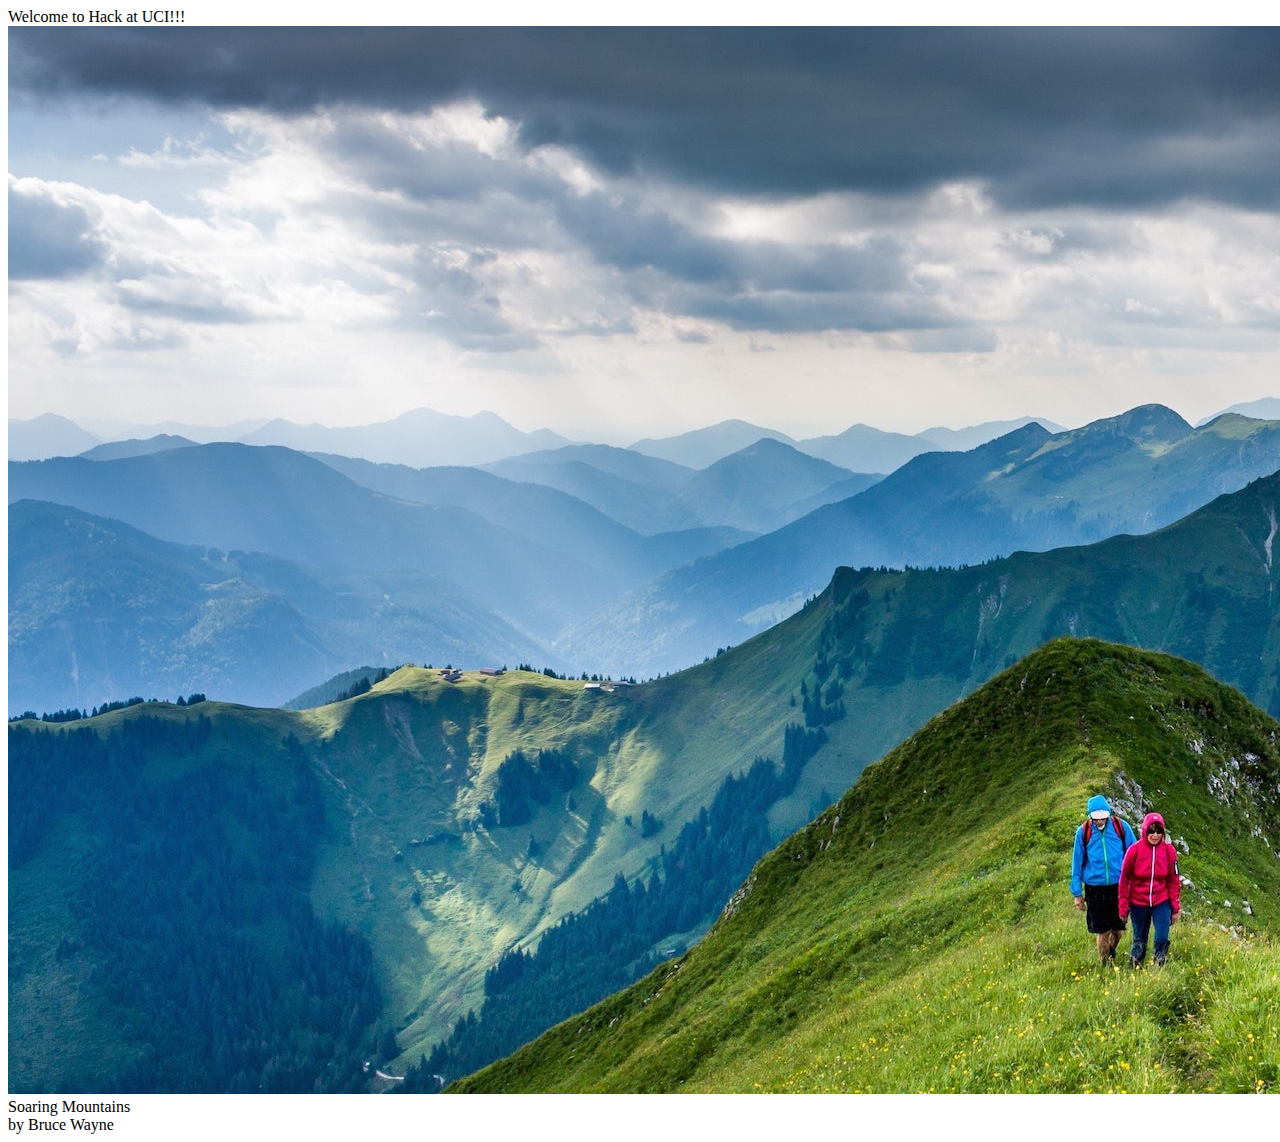
<file: index.html>
<!DOCTYPE html>
<html>
<head>
  <meta charset="utf-8">
  <meta name="viewport" content="width=device-width, initial-scale=1">
  <title>Mountains</title>
  <link rel="stylesheet" href="https://use.fontawesome.com/releases/v5.3.1/css/all.css" integrity="sha384-mzrmE5qonljUremFsqc01SB46JvROS7bZs3IO2EmfFsd15uHvIt+Y8vEf7N7fWAU" crossorigin="anonymous">
  <link href="assets/css/styles.css" rel="stylesheet">
</head>
<body>
  <header id="navbar">
    <!-- TODO (1): Fill in Navbar HTML with the header and a href tags-->
    <!-- TODO (6): Fill in the Navbar HTML elements with the proper ids and classes-->
    <!-- <h2 id="navbar-header"><a href="#">Mountains</a></h2>
    <nav>
      <li> <a href="#">About</a> </li>
      <li> <a href="#">Sign In</a> </li>
    </nav> -->
  </header>
  
  <section class="cards-container">
    <!-- TODO (2): Create the section header and apply the correct classes-->
    <div class="cards-title"><span class="cards-title-animation">Welcome to Hack at UCI!!!</span></div>
    <div class="cards">
      <!-- TODO (3): Build the "card" component one element at a time starting with the "card" div-->  
      <!-- TODO (4): Practice developing one "card" component on your own-->
      <!-- TODO (5): Copy and paste the "card" component so that there are 6 total. This will be used to demonstrate the layout properties later-->
      <div class="card">
          <img src="assets/img/mountain1.jpg" alt="image of a mountain">
          <div class="top-left show-text">Soaring Mountains</div>
          <div class="bottom-right show-text">by Bruce Wayne</div>
      </div>
    </div>
  </section>

  <!-- TODO (15): Create the footer HTML elements-->
  <!-- EXAMPLE FOOTER ELEMENT -->
  <footer class="gallery-footer">
      <!-- <div> This is some type of footer</div>
      <div><i class="fab fa-facebook-square"></i> <i class="fab fa-instagram"></i> <i class="fab fa-twitter"></i></div> -->      
  </footer>
</body>
</html>
</file>
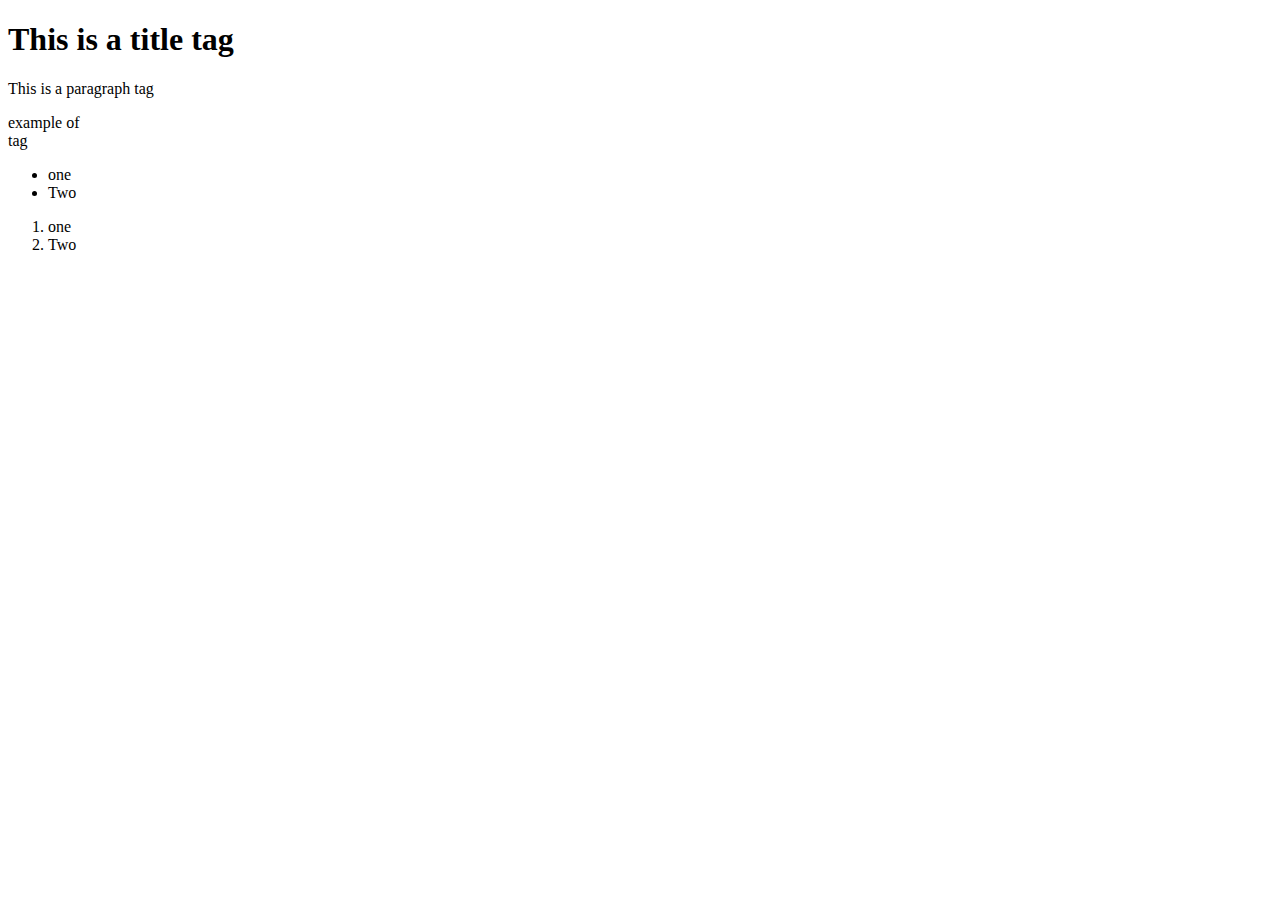
<file: something.html>
<!DOCTYPE html>
<html lang="en">
<head>
    <meta charset="UTF-8">
    <meta name="viewport" content="width=device-width, initial-scale=1.0">
    <meta http-equiv="X-UA-Compatible" content="ie=edge">
    <title>Document</title>
</head>
<body>
    <!-- This is a comment -->
    <h1>This is a title tag</h1>
    <p>This is a paragraph tag</p>
    <p>example of <br>tag</p>
    <ul>
        <li>one</li>
        <li>Two</li>
    </ul>
    <ol>
        <li>one</li>
        <li>Two</li>
    </ol>
</body>
</html>
</file>
<file: assets/css/styles.css>
/* Default Styling(code and explain) */
html, body {
	/* 
	margin: 0;
	padding: 0;
	box-sizing: border-box;
	width: 100%;
	height: 100%;
	font-family: Inter UI,-apple-system,BlinkMacSystemFont,Segoe UI,Roboto,Helvetica,Arial,sans-serif;
	color: #A9A9A9; 
	*/
}

#navbar {
	/* TODO (7): Fill in styles for the overall navbar element */
	/* 
	display: flex;
	flex-direction: row;
	box-shadow: 0px 0px 48px -11px rgba(0,0,0,0.75);
	justify-content: space-between;
	margin: 20px 25px;
	padding: 20px 25px;
	min-width: 400px;
	max-height: 100px; 
	*/
}

nav {
	/* TODO (8): Fill in styles of the nav element */
	/* 
	list-style: none;
	display: flex;
	flex-direction: row;
	align-items: center; 
	*/
}

/* No need to code this. Just explain what this block does */
#navbar a {
	/* 
	text-decoration: none;
	color: #A9A9A9; 
	*/
}

#navbar nav a {
	/* 
	font-size: 1.2rem;
	text-decoration: underline; 
	*/
}

/* No need to code this. Just explain what this block does */
#navbar-header {
	/* 
	font-weight:normal;
	font-size: 2rem;
	margin: 0; 
	*/
}

#navbar li {
	/* TODO (9): Fill in styles of the #navbar list elements */
	/* margin-left: 10px; */
}

.cards {
	/* TODO (14): Fill in styles for the "cards" div and explain the flex direction and wrap properties */
	/* 
	display: flex;
	flex-direction: row;
	flex-wrap: wrap;
	padding-bottom: 20px;
	justify-content: center; 
	*/
}

.card {
	/*TODO (10): Fill in styles for the specific card element and learn about relative layouts */
	/* 
	position: relative;
	padding:15px;
	width: 30%;
	min-width: 250px;
	max-height: 250px; 
	*/
}

.bottom-right {
	/* TODO (12): Fill in the style for the bottom right card text and explain an absolute layout */
	/* 
	position: absolute;
	bottom: 13px;
	right: 12px;
	background: black;
	color: white;
	opacity: 0;
	border-radius: 5px;
	padding: 5px; 
	*/
}

.top-left {
	/* TODO (13): Fill in the style for the top left card text and explain an absolute layout */
	/* 
	position: absolute;
	background: black;
	color: white;
	top: 13px;
	left: 12px;
	opacity: 0;
	font-size: 1.2rem;
	padding: 5px;
	border-radius: 5px; 
	*/
}

.card img{
	/*TODO (11): Fill in the stylistic components for the card image */
	/* 
	height: 100%;
	width: 100%;
	border-radius: 10px;
	box-shadow: 10px 10px 19px 0px rgba(0,0,0,0.75); 
	*/
}

/* show how to do this */
.cards-title {
	/* 
	padding: 35px 10px;
	text-align: center;
	font-weight: 500;
	font-size: 2.3rem; 
	*/
}

/* TODO(16): Create footer styling */
/* EXAMPLE CODE FOR FOOTER */
.gallery-footer {
	/* 
	display: flex;
	align-items: center;
	justify-content: space-between;
	background: #A9A9A9;
	min-height: 100px;
	text-align: center;
	padding:  5px 20px;
	color: white; 
	*/
}

i {
	/* 
	font-size: 2.3rem;
	margin-left: 20px; 
	*/
}


/* typing animation */
.cards-title-animation {
	/* 
	display: inline-block;
	animation: typing 4s steps(18);
	overflow:hidden;
	white-space: nowrap;
	border-right: 4px transparent #A9A9A9; 
	*/
	
}

/* No need to code this. Just explain what this block does */
.card img:hover ~ .show-text{
	/* 
	animation: author-show 0.6s linear 0.1s;
	animation-fill-mode: forwards;   
	*/
}

/* show title and author animation*/
@keyframes author-show {
	from {
		/* opacity: 0; */
	}
	to {
		/* opacity: 0.7; */
	} 
}

@keyframes typing {
	0% {
		/* 
		width: 0ch;
		border-right: 4px solid #A9A9A9; 
		*/
	}
	100% {
		/* 
		width: 18ch;
		border-right: 4px solid #A9A9A9; 
		*/
	}
}

/* increase size of hovered card animation */
.card img:hover{
	/* Show if enough time */
	/* 
	animation-name: card-hover;	
	animation-duration: 1s;
	animation-fill-mode: forwards;   
	*/
}

/* No need to code this. Just explain what this block does */
 @keyframes card-hover {
    from {
		/* 
		box-shadow: 10px 10px 19px 0px rgba(0,0,0,0.75);
		transform: scale(1); 
		*/
	}
    to {
		/* 
		box-shadow: 10px 10px 30px 0px rgba(0,0,0,0.75);
		transform: scale(1.01); 
		*/
	}
}

/* Responsive */
/* Portrait */
@media (max-device-width: 667px) 
  and (-webkit-min-device-pixel-ratio: 2)
  and (orientation: portrait) { 

	#navbar{
		/* 
		margin: 10px 13px;
		padding: 10px 13px;
		min-width: 200px;
		max-height: 50px; 
		*/
	}

	.cards-title {
		/* font-size: 1.4rem; */
	}

	#navbar li {
		/* 
		font-size: 0.8rem;
		margin-left: 10px; 
		*/
	}

	#navbar-header {
		/* font-size: 1.4rem; */
	}

	.gallery-footer {
		/* 
		justify-content: space-between;
		background: #A9A9A9;
		min-height: 100px;
		text-align: center;
		padding:  5px 20px;
		color: white; 
		*/
	}
}

/* Portrait */
@media (max-device-width: 568px)
  and (-webkit-min-device-pixel-ratio: 2)
  and (orientation: portrait) {
	.cards-title {
		/* font-size: 1.1rem; */
	}
	.gallery-footer {
		/* 
		flex-direction: column;
		justify-content: space-around; 
		*/
	}
}
</file>
